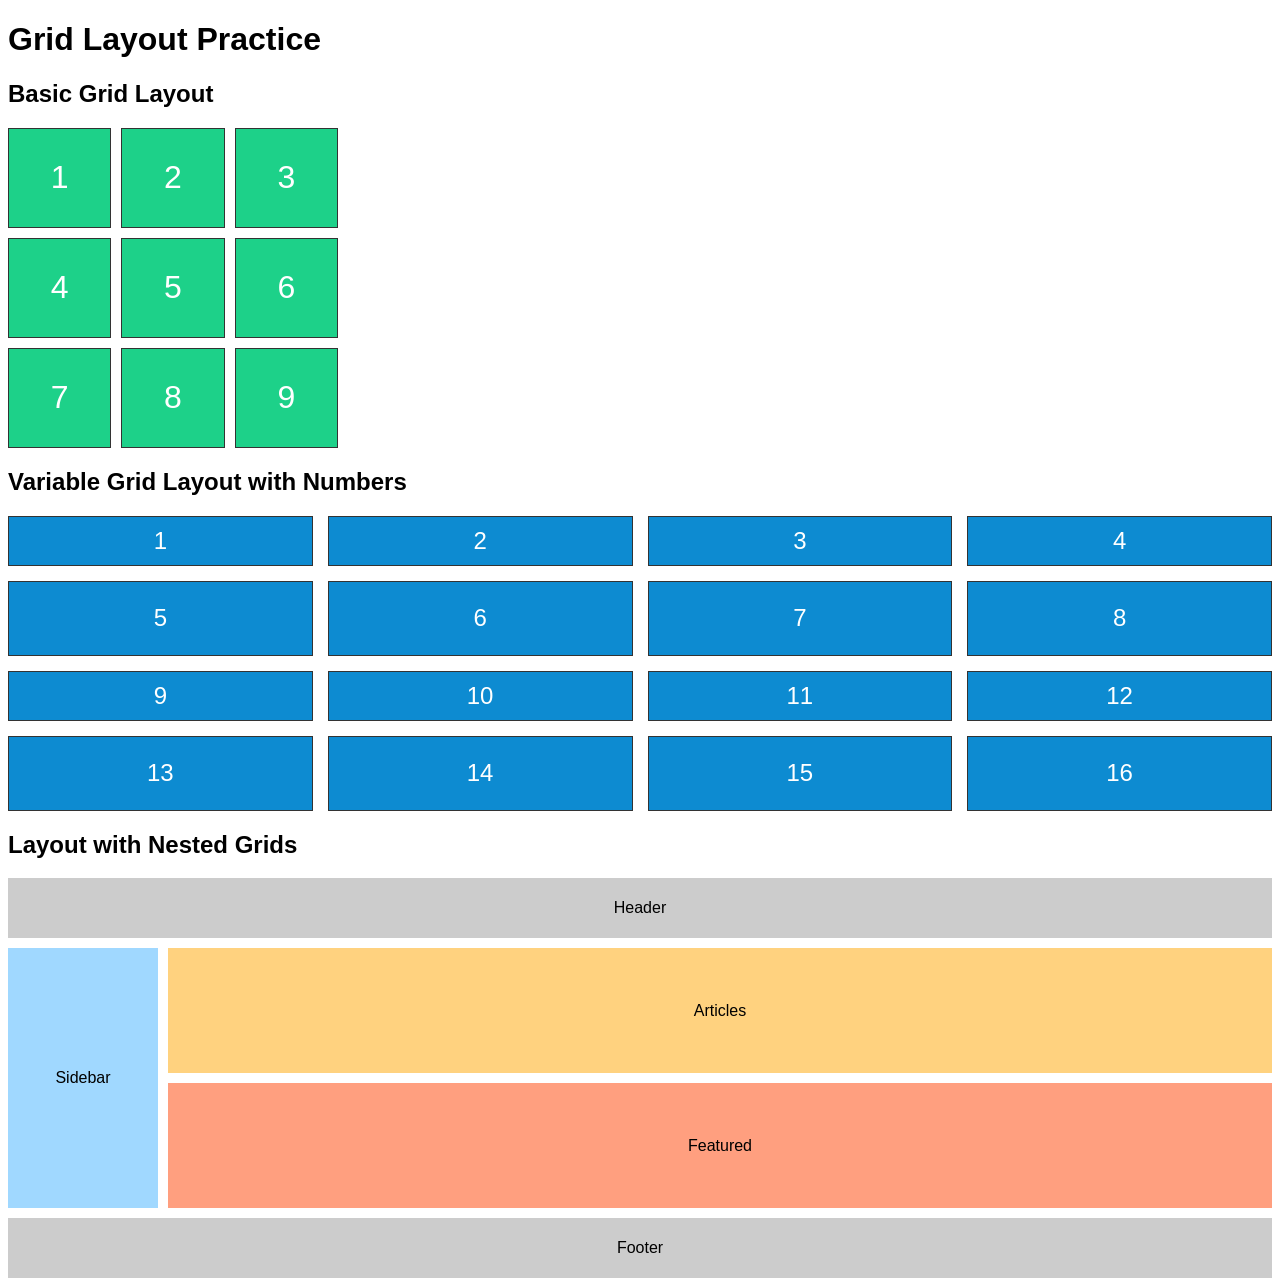
<file: assignmentM7/beginning/part1/index.html>
<!DOCTYPE html>
<html lang="en">
<head>
    <meta charset="UTF-8">
    <meta name="viewport" content="width=device-width, initial-scale=1.0">
    <title>Grid Layout Practice</title>
    <link rel="stylesheet" href="css/styles.css">
</head>
<body>
    <h1>Grid Layout Practice</h1>
   
    <h2>Basic Grid Layout</h2>
    <div class="g1">
        <div class="item i1">1</div>
        <div class="item i2">2</div>
        <div class="item i3">3</div>
        <div class="item i1">4</div>
        <div class="item i2">5</div>
        <div class="item i3">6</div>
        <div class="item i1">7</div>
        <div class="item i2">8</div>
        <div class="item i3">9</div>
    </div>
   
    <h2>Variable Grid Layout with Numbers</h2>
    <div class="g2">
        <div class="item">1</div>
        <div class="item">2</div>
        <div class="item">3</div>
        <div class="item">4</div>
        <div class="item">5</div>
        <div class="item">6</div>
        <div class="item">7</div>
        <div class="item">8</div>
        <div class="item">9</div>
        <div class="item">10</div>
        <div class="item">11</div>
        <div class="item">12</div>
        <div class="item">13</div>
        <div class="item">14</div>
        <div class="item">15</div>
        <div class="item">16</div>
    </div>

    <h2>Layout with Nested Grids</h2>
    <div class="g3">
        <header>Header</header>
        <aside>Sidebar</aside>
        <main>
            <div class="articles">Articles</div>
            <div class="featured">Featured</div>
        </main>
        <footer>Footer</footer>
    </div>
</body>
</html>
</file>
<file: assignmentM7/beginning/part1/css/styles.css>
body {
    font-size: 16px;
    font-family: Verdana, Geneva, Tahoma, sans-serif;
}

.container {
    background-color: orange;
    padding: 10px;
}
.item {
    box-sizing: border-box;
    border: 1px solid #333;
    color: #fff;
    font-size: 2em;
    text-align: center;
    padding: 10px;
    display: flex;
    justify-content: center;
    align-items: center;
}

.g1 {
    display: grid;
    grid-template-columns: repeat(3, 1fr);
    gap: 10px;
    width: 330px;
}
.g1 .item {
    height: 100px;
    background-color: #1DD189;}


.g2 {
    display: grid;
    grid-template-columns: repeat(4, 1fr);
    grid-template-rows: 50px minmax(75px, 1fr) 50px minmax(75px, 1fr);
    gap: 15px;
}
.g2 .item {
    display: flex;
    justify-content: center;
    align-items: center;
    border: 1px solid #333;
    background-color: #0D8BD1;
    font-size: 1.5em;
}

.g3 {
    display: grid;
    grid-template-columns: 150px 1fr; /* sidebar + content */
    grid-template-rows: 60px 1fr 60px; /* header, content, footer */
    height: 400px;
    gap: 10px;
}

/* header spans full width */
.g3 > header {
    display: flex;
    grid-column: 1/3;
    background-color: #ccc;
    justify-content: center;
    align-items: center;
}

/* sidebar */
.g3 > aside {
    display: flex;
    background-color: #a0d8ff;
    justify-content: center;
    align-items: center;
}

/* main content area - nested grid */
.g3 > main {
    display: grid;
    grid-template-rows: 1fr 1fr;
    gap: 10px;
}

 /*articles + features section */
 .articles {
    display: flex;
    background-color: #ffd27f;
    justify-content: center;
    align-items: center;
 }

 .featured {
    display: flex;
    background-color: #ff9f7f;
    justify-content: center;
    align-items: center;
 }

 /* footer spans full width */
 .g3 > footer {
    display: flex;
    grid-column: 1/3;
    background-color: #ccc;
    justify-content: center;
    align-items: center;
 }
</file>
